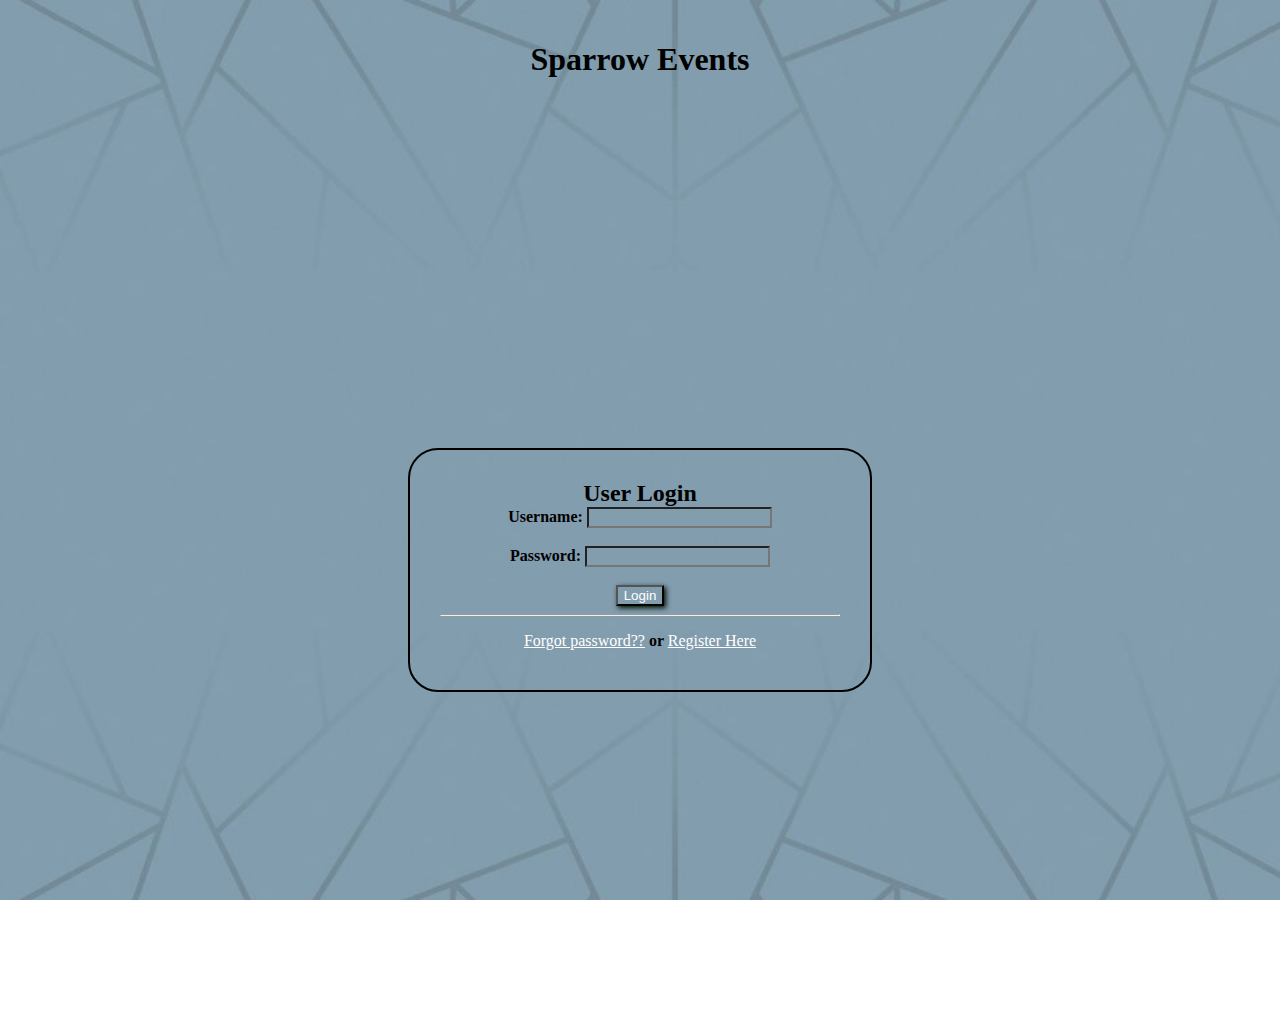
<file: login/signup.html>
<!DOCTYPE html>
<html lang="en">

<head>
    <meta charset="UTF-8">
    <meta name="viewport" content="width=device-width, initial-scale=1.0">
    <title>LogIn page </title>
    <link rel="icon" href="" type="image/x-icon">
    <link rel="stylesheet" href="/login/signup.css">

</head>

<body>
    
    <h1> <strong>Sparrow Events</strong></h1>
    <section class="bodymenu">
    <div class="login-container">
        <div class="login-box"> 
            <h2>User Login</h2>
            <form action="home/home.html">
                <label for="username"><strong>Username:</strong></label>
                <input type="text" id="username" name="username" required>
                <br><br>

                <label for="password"> <strong> Password:</strong></label>
                <input type="password" id="password" name="password"  required> <br><br>

                <input type="submit" value="Login" style="box-shadow: 2px 2px 5px rgba(0, 20, 0, 20.2);color: white;">
                <hr>
                <div class="lastline">
                <p> <a href="/forgot/forgot.html" >Forgot password??</a><b> or </b>
                
                <a href="/signup/registration.html">Register Here</a></p>
            </div>
            

            </form>

           
        </div>
    </div>
</section>
    
</body>

</html>
</file>
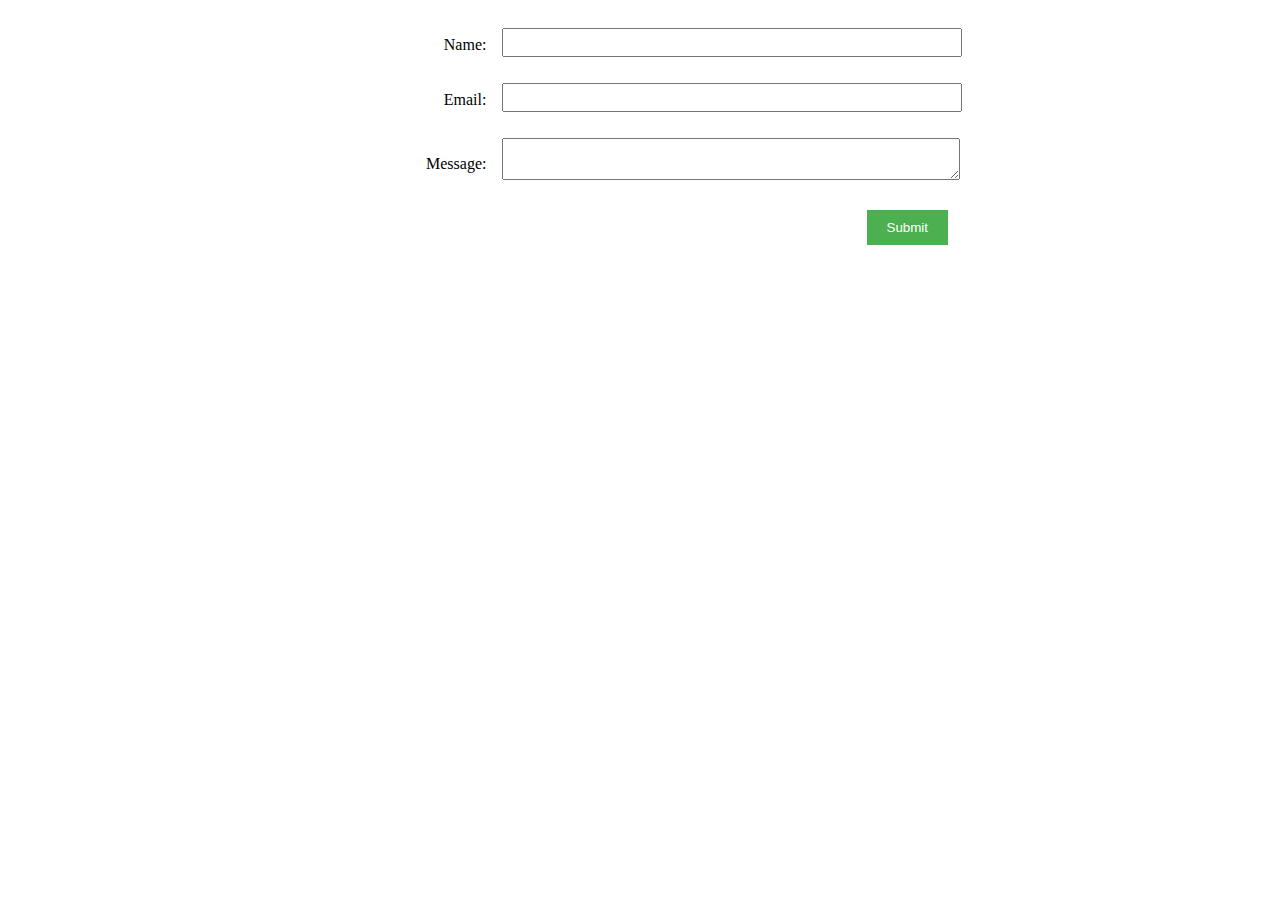
<file: ref/ref/html.html>
<!DOCTYPE html>
<html lang="en">
<head>
    <meta charset="UTF-8">
    <meta name="viewport" content="width=device-width, initial-scale=1.0">
    <link rel="stylesheet" href="/ref/ref/ref.css"> 
    <title>Table Form Example</title>
</head>
<body>
    <form>
        <table>
            <tr>
                <td><label for="name">Name:</label></td>
                <td><input type="text" id="name" name="name"></td>
            </tr>
            <tr>
                <td><label for="email">Email:</label></td>
                <td><input type="email" id="email" name="email"></td>
            </tr>
            <tr>
                <td><label for="message">Message:</label></td>
                <td><textarea id="message" name="message"></textarea></td>
            </tr>
            <tr>
                <td></td>
                <td><input type="submit" value="Submit"></td>
            </tr>
        </table>
    </form>
</body>
</html>
</file>
<file: login/signup.css>
* {
  background-image: url(/img/back123.jpg);
    background-size: cover;
    background-attachment: fixed;
    transition: background-image 0.1s ; 
}

.logincontant {
    
    text-align: center;
    padding-top: 1350px;
    border-radius: 1px; 
}

.bodymenu{
    display: flex;
    justify-content: center;
    align-items: center;
    height: 100vh;
    margin: 0;
}

.login-container {
    text-align: center;
    
   
}

.login-box {
  color:black;
    width: 400px;
   height: 180px;
    padding: 30px;
    border: .5px;
    border-radius: 30px;
    border: 2px solid;
    box-shadow: 2px 2px 2px rgba(222, 23, 23, 0.2) 0.2;
}


.login-box:hover {
    background-color: rgb(0, 0, 0);
    border-radius:30px
    
   
  }
.login-box h2 {
    margin: 0;
}


.lastline a{
color:  white

}
h1 {

    text-align:center;
    padding: 20px 0;
    color: black;
   font-weight: 800;
   
    
}
</file>
<file: ref/ref/ref.css>
/* styles.css */
table {
    border-collapse: collapse;
    width: 50%;
    margin: 20px auto;
}

td {
    padding: 8px;
    text-align: right;
}

label {
    display: block;
    margin-bottom: 5px;
}

input[type="text"],
input[type="email"],
textarea {
    width: 100%;
    padding: 5px;
    margin-bottom: 10px;
}

input[type="submit"] {
    background-color: #4CAF50;
    color: white;
    padding: 10px 20px;
    border: none;
    cursor: pointer;
}

input[type="submit"]:hover {
    background-color: #45a049;
}
</file>
